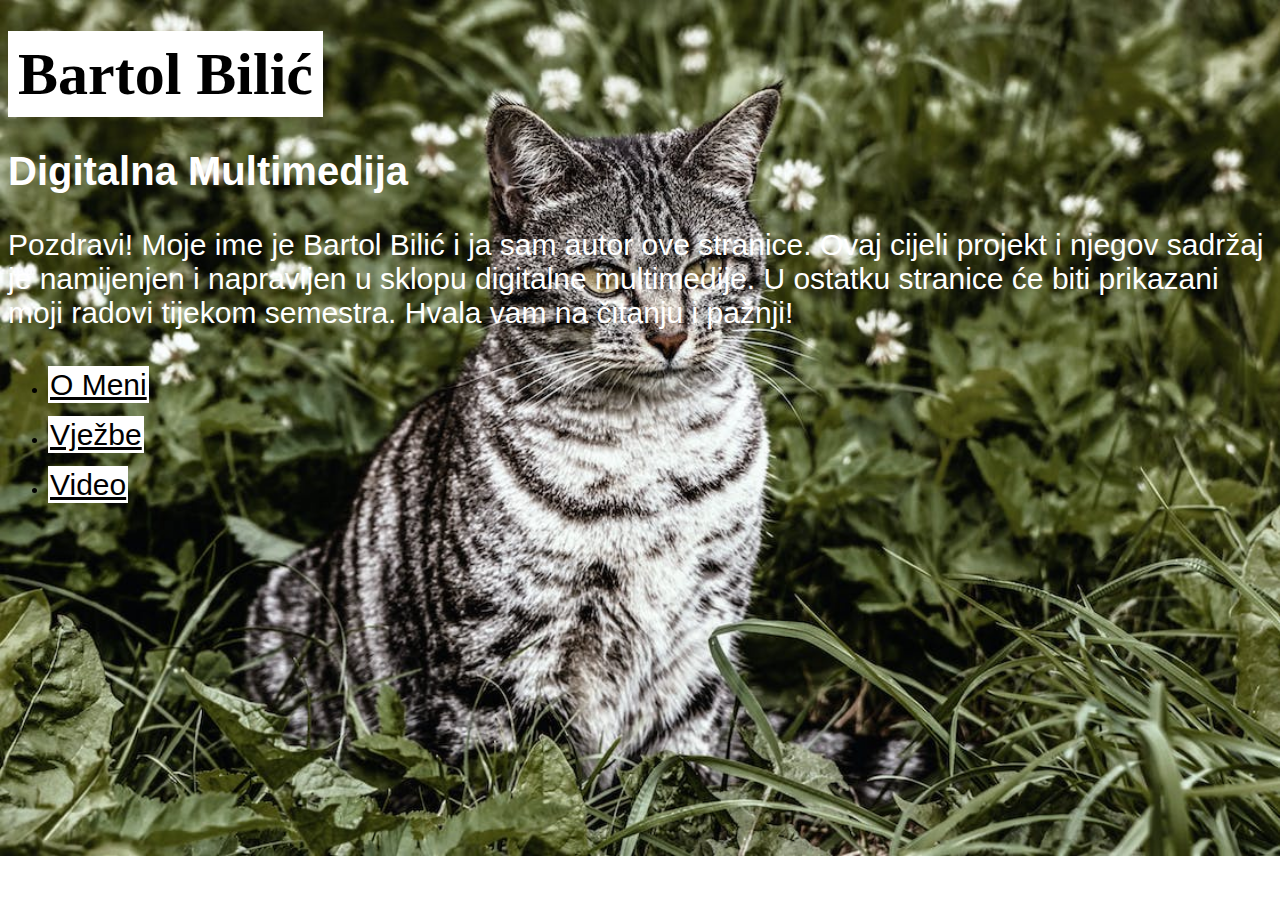
<file: index.html>
<!DOCTYPE html>
<html>
	<link rel="stylesheet" type="text/css" href="STIL.css">
<head>
	<title>Bartol Bilić</title>
</head>
<body>
	<h1><mark>Bartol Bilić</mark></h1>
	<h2>Digitalna Multimedija</h2>
	<p>
		Pozdravi! Moje ime je Bartol Bilić i ja sam autor ove stranice. Ovaj cijeli projekt i njegov sadržaj je namijenjen i napravljen u sklopu digitalne multimedije. U ostatku stranice će biti prikazani moji radovi tijekom semestra. Hvala vam na čitanju i pažnji!
	<p>
		<nav>
			<ul>
				<li><a href="o_meni.html">O Meni</a></li>
				<li><a href="vjezbe.html">Vježbe</a></li>
				<li><a href="video.html">Video</a></li>
			</ul>
		</nav>

</body>
</html>
</file>
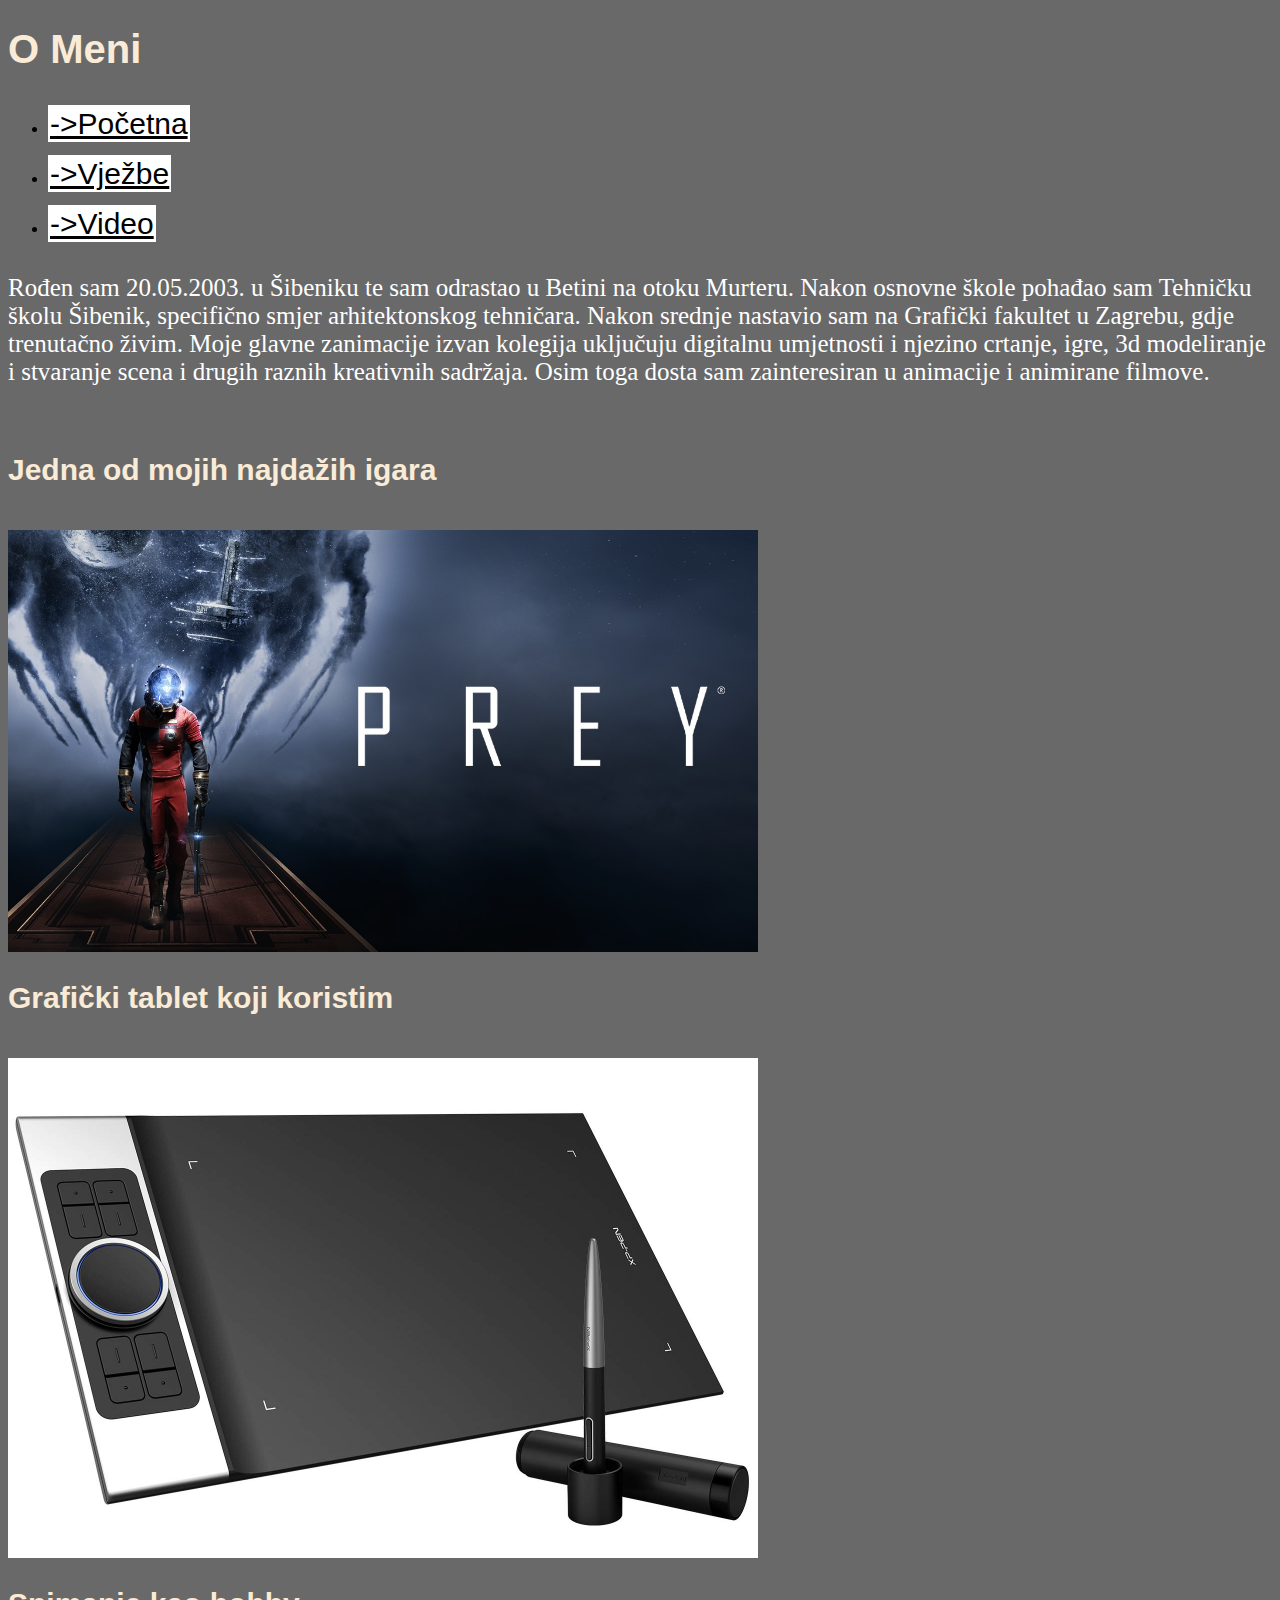
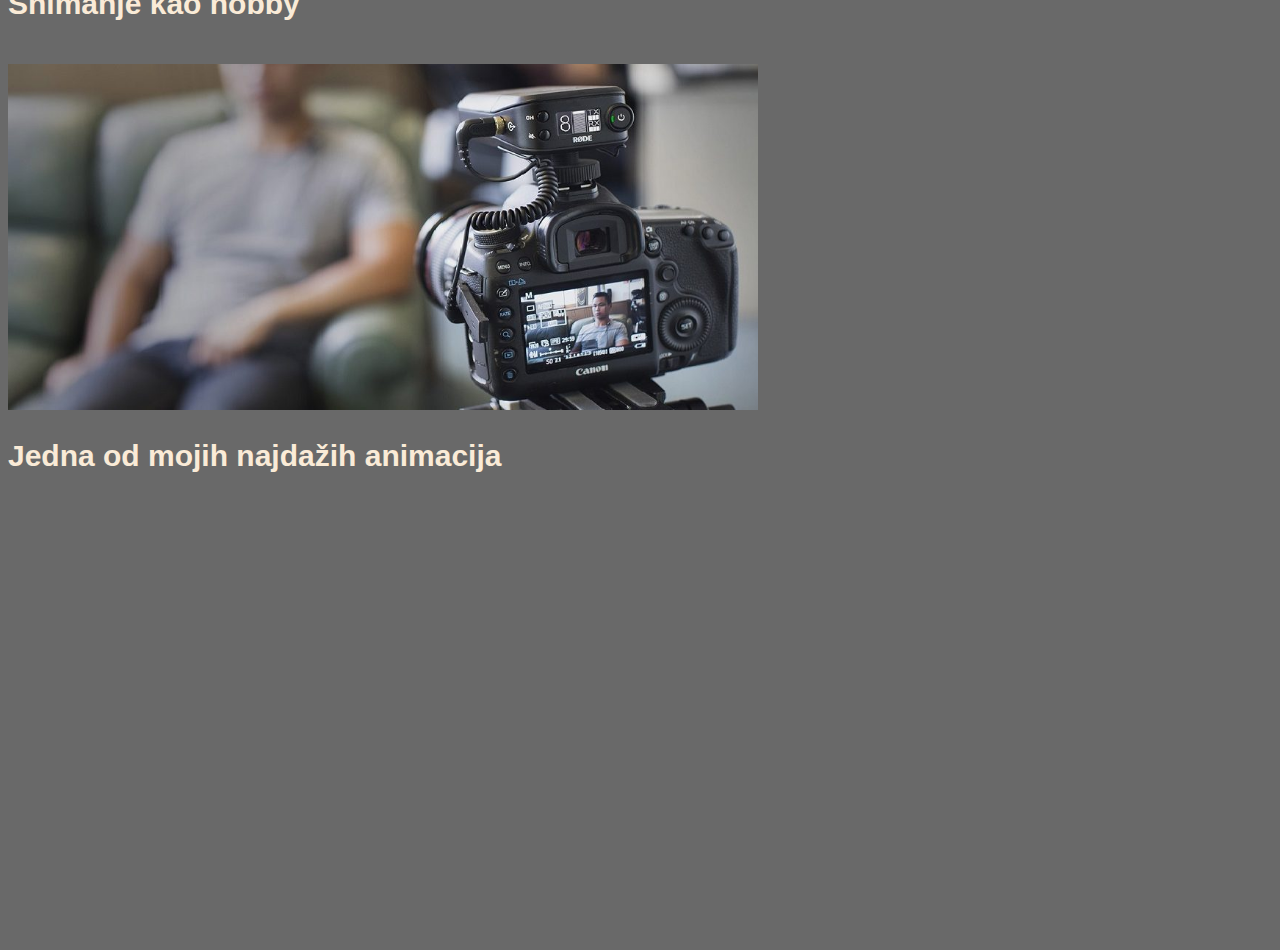
<file: o_meni.html>
<!DOCTYPE html>
<html>
	<link rel="stylesheet" type="text/css" href="STIL2.css">
<head>
	<h1>O Meni</h1>
</head>
        <nav>
			<ul>
				<li><a href="index.html">->Početna</a></li>
				<li><a href="vjezbe.html">->Vježbe </a></li>
				<li><a href="video.html">->Video</a></li>
			</ul>
		</nav>
<body>
	<p>
		Rođen sam 20.05.2003. u Šibeniku te sam odrastao u Betini na otoku Murteru. Nakon osnovne škole pohađao sam Tehničku školu Šibenik, specifično smjer arhitektonskog tehničara. Nakon srednje nastavio sam na Grafički fakultet u Zagrebu, gdje trenutačno živim. Moje glavne zanimacije izvan kolegija uključuju digitalnu umjetnosti i njezino crtanje, igre, 3d modeliranje i stvaranje scena i drugih raznih kreativnih sadržaja. Osim toga dosta sam zainteresiran u animacije i animirane filmove.
	</p> </br>
	<h2>Jedna od mojih najdažih igara</h2> </br>
	<img src="IMAGES/IMAGE2.png" alt="A" width="750" height="422"> </br>
	<h2>Grafički tablet koji koristim</h2> </br>
	<img src="IMAGES/IMAGE3.png" alt="B" width="750" height="500"> </br>
	<h2>Snimanje kao hobby</h2> </br>
	<img src="IMAGES/IMAGE4.png" alt="C" width="750" height="346"> </br>
	<h2>Jedna od mojih najdažih animacija</h2> </br>
	 <iframe width="750" height="422" src="https://www.youtube.com/watch?v=Zlmswo0S0e0" title="YouTube video player" frameborder="0" allow="accelerometer; autoplay; clipboard-write; encrypted-media; gyroscope; picture-in-picture; web-share" allowfullscreen></iframe> </br>
</body>
</html>
</file>
<file: STIL.css>
@charset "utf-8";


title {
	@font-face font-family: BartolBilic; src: url('BartolBilic.ttf'); 
	font-family: "BartolBilic";
	src: url("FONTS/BartolBilic.ttf");
}
body {
	background-image: url("IMAGES/IMAGE1.png");
	background-repeat: no-repeat;
	background-size: cover;
} 
h1 {
	color: white;
	@font-face font-family: BartolBilic; src: url('BartolBilic.ttf'); 
	font-family: "BartolBilic";
	src: url("FONTS/BartolBilic.ttf");
	font-size: 60px;
} 
h2 {
	color: white;
	font-family: arial;
	font-size: 40px;
} 
a {
	line-height: 50px;
	padding: 2px;
	background-color: white;
	color: black;
	font-family: arial;
	font-size: 30px;
	border: 1px solid #ff000;
} 
p {
	color: white;
	font-family: arial;
	font-size: 30px;
}   
mark {
	color: black;
	background-color: white;
	padding: 10px;
}
</file>
<file: STIL2.css>
@charset "utf-8";

body {
	  background-color: dimgrey;
} 
h1 {
	color: antiquewhite;
	font-family: arial;
	font-size: 40px;
} 
h2 {
	color: antiquewhite;
	font-family: arial;
	font-size: 30px;
} 
a {
	line-height: 50px;
	padding: 2px;
	background-color: white;
	color: black;
	font-family: arial;
	font-size: 30px;
	border: 1px solid #ff000;
} 
p {
	color: white;
	font-family: serif;
	font-size: 25px;
}
</file>
